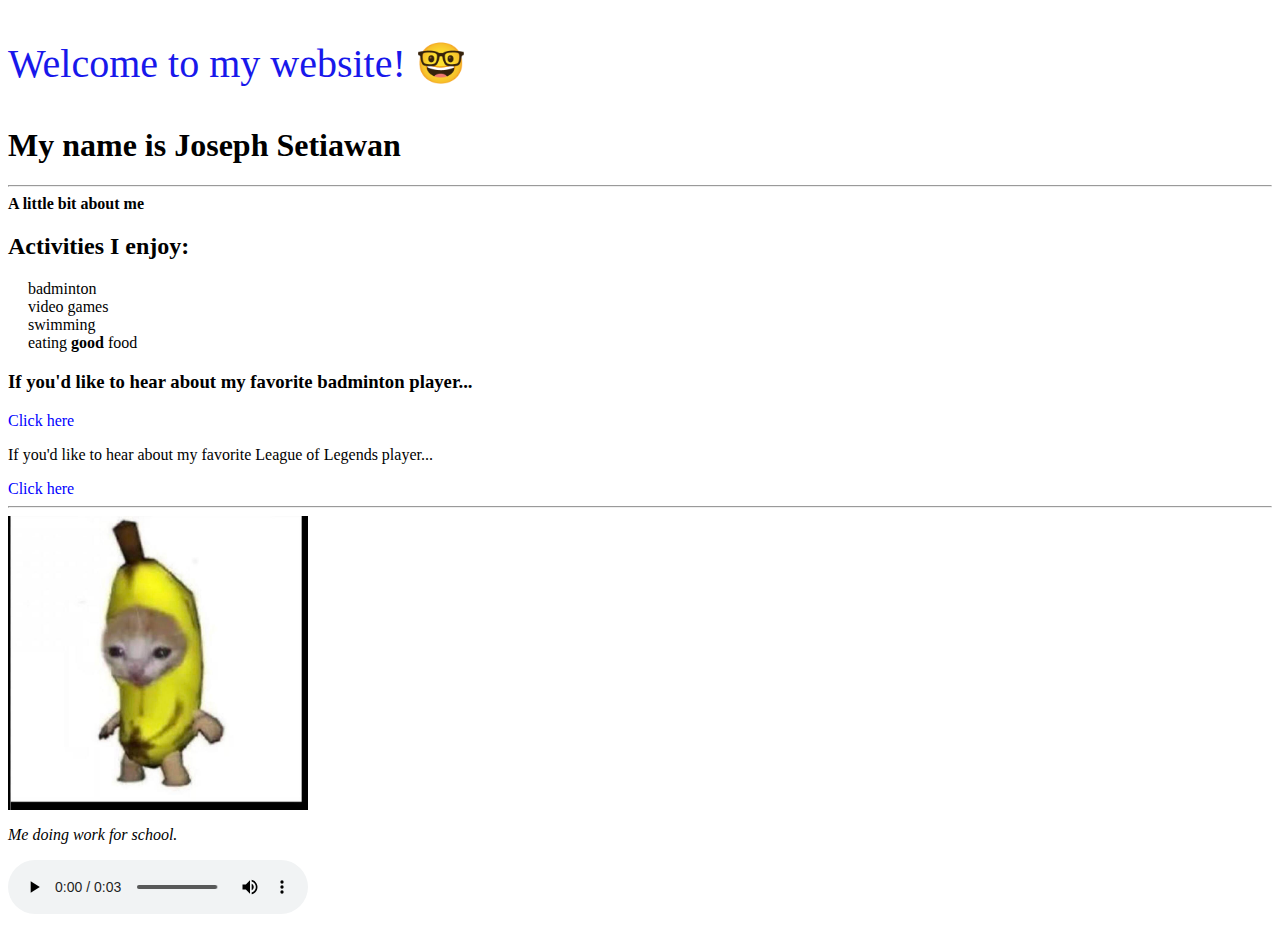
<file: index.html>
<!DOCTYPE html>
<html>

<head>
    <meta charset="UTF-8">
    <meta name="viewport" content="width=device-width, initial-scale=1">
    <title>Joe's website</title>
    <link rel="stylesheet" type="text/css" href="styles.css">
</head>

<body>
    <header>
        <p class="welcome-text">Welcome to my website! 🤓</p>
        <h1>My name is Joseph Setiawan</h1>
    </header>
    <hr>

    <b>A little bit about me</b>

    <section>

        <h2>Activities I enjoy:</h2>
        <ul class="activity-list">
            <li>badminton</li>
            <li>video games</li>
            <li>swimming</li>
            <li>eating <strong>good</strong> food</li>
        </ul>
    </section>

    <h3>If you'd like to hear about my favorite badminton player...</h3>
    <a href="Momota.html" class="link">Click here</a>

    <p>If you'd like to hear about my favorite League of Legends player...</p>
    <a href="Faker.html" class="link">Click here</a>
    <hr>
    
    <div class="image-container">
    <img src="bananacat.jpeg" alt="Cat Image" class="cat-image" />
    <img src="cat.jpeg" alt="Banana Image" class="overlay">
    </div>

    <p class="school-work">Me doing work for school.</p>

    <audio controls>
        <source src="banana-cat-made-with-Voicemod-technology.mp3" type="audio/mp3">

    </audio>
</body>

</html>
</file>
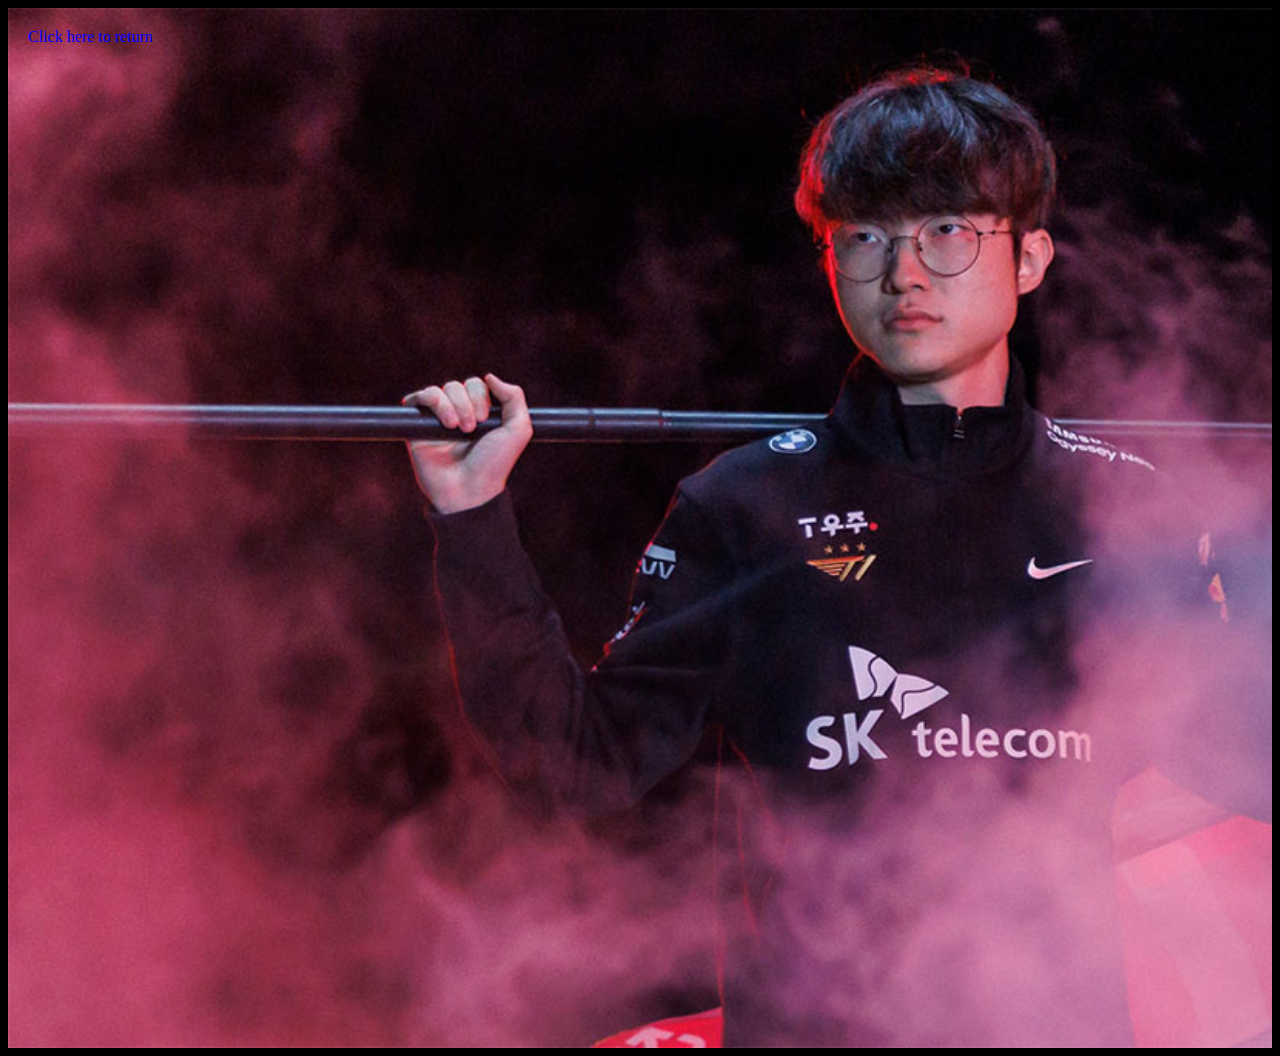
<file: Faker.html>
<!DOCTYPE html>
<html>

<head>
    <meta charset="UTF-8">
    <meta name="viewport" content="width=device-width, initial-scale=1.0">
    <title>Faker</title>
    <link rel="stylesheet" type="text/css" href="faker.css">
</head>

<body>
    <div class="container">
        <div>
            <a href="index.html" class="return-link">Click here to return</a>
        </div>

        <hr class="custom-hr">
        <h4 class="title">The Demon King: Faker</h4>
        <div class="mobile-title">
            <h4>The Demon King: Faker</h4>
        </div>
        <hr class="custom-hr">

        <div class = "slide-in-bottom">
        <p>
            Faker is the greatest League of Legends player to ever exist. <br> 

            He is known as the mid lane ace of T1, formerly known as SK Telecom T1.  <br>
            He has won 3 World Championship titles (2013, 2015, and 2016) <br>
            and 10 League of Legends Champions Korea (LCK) titles.
        </p>

        <h5>SKT 2013 World Championship Team</h5>
        <table class="custom-table">
            <tr>
                <th>Top</th>
                <th>Jungle</th>
                <th>Mid</th>
                <th>ADC</th>
                <th>Support</th>
            </tr>
            <tr>
                <td>Impact</td>
                <td>Bengi</td>
                <td>Faker</td>
                <td>Piglet</td>
                <td>PoohManDu</td>
            </tr>
        </table>
        <br>

        <h1>SKT 2015 World Championship Team</h1>
        <table class="custom-table">
            <tr>
                <th>Top</th>
                <th>Jungle</th>
                <th>Mid</th>
                <th>ADC</th>
                <th>Support</th>
            </tr>
            <tr>
                <td>MaRin</td>
                <td>Bengi</td>
                <td>Faker</td>
                <td>Bang</td>
                <td>Wolf</td>
            </tr>
        </table>
        <br>

        <h2>SKT 2016 World Championship Team</h2>
        <table class="custom-table">
            <tr>
                <th>Top</th>
                <th>Jungle</th>
                <th>Mid</th>
                <th>ADC</th>
                <th>Support</th>
            </tr>
            <tr>
                <td>Duke</td>
                <td>Bengi</td>
                <td>Faker</td>
                <td>Bang</td>
                <td>Wolf</td>
            </tr>
        </table>
    </div>
    </div>
</body>

</html>
</file>
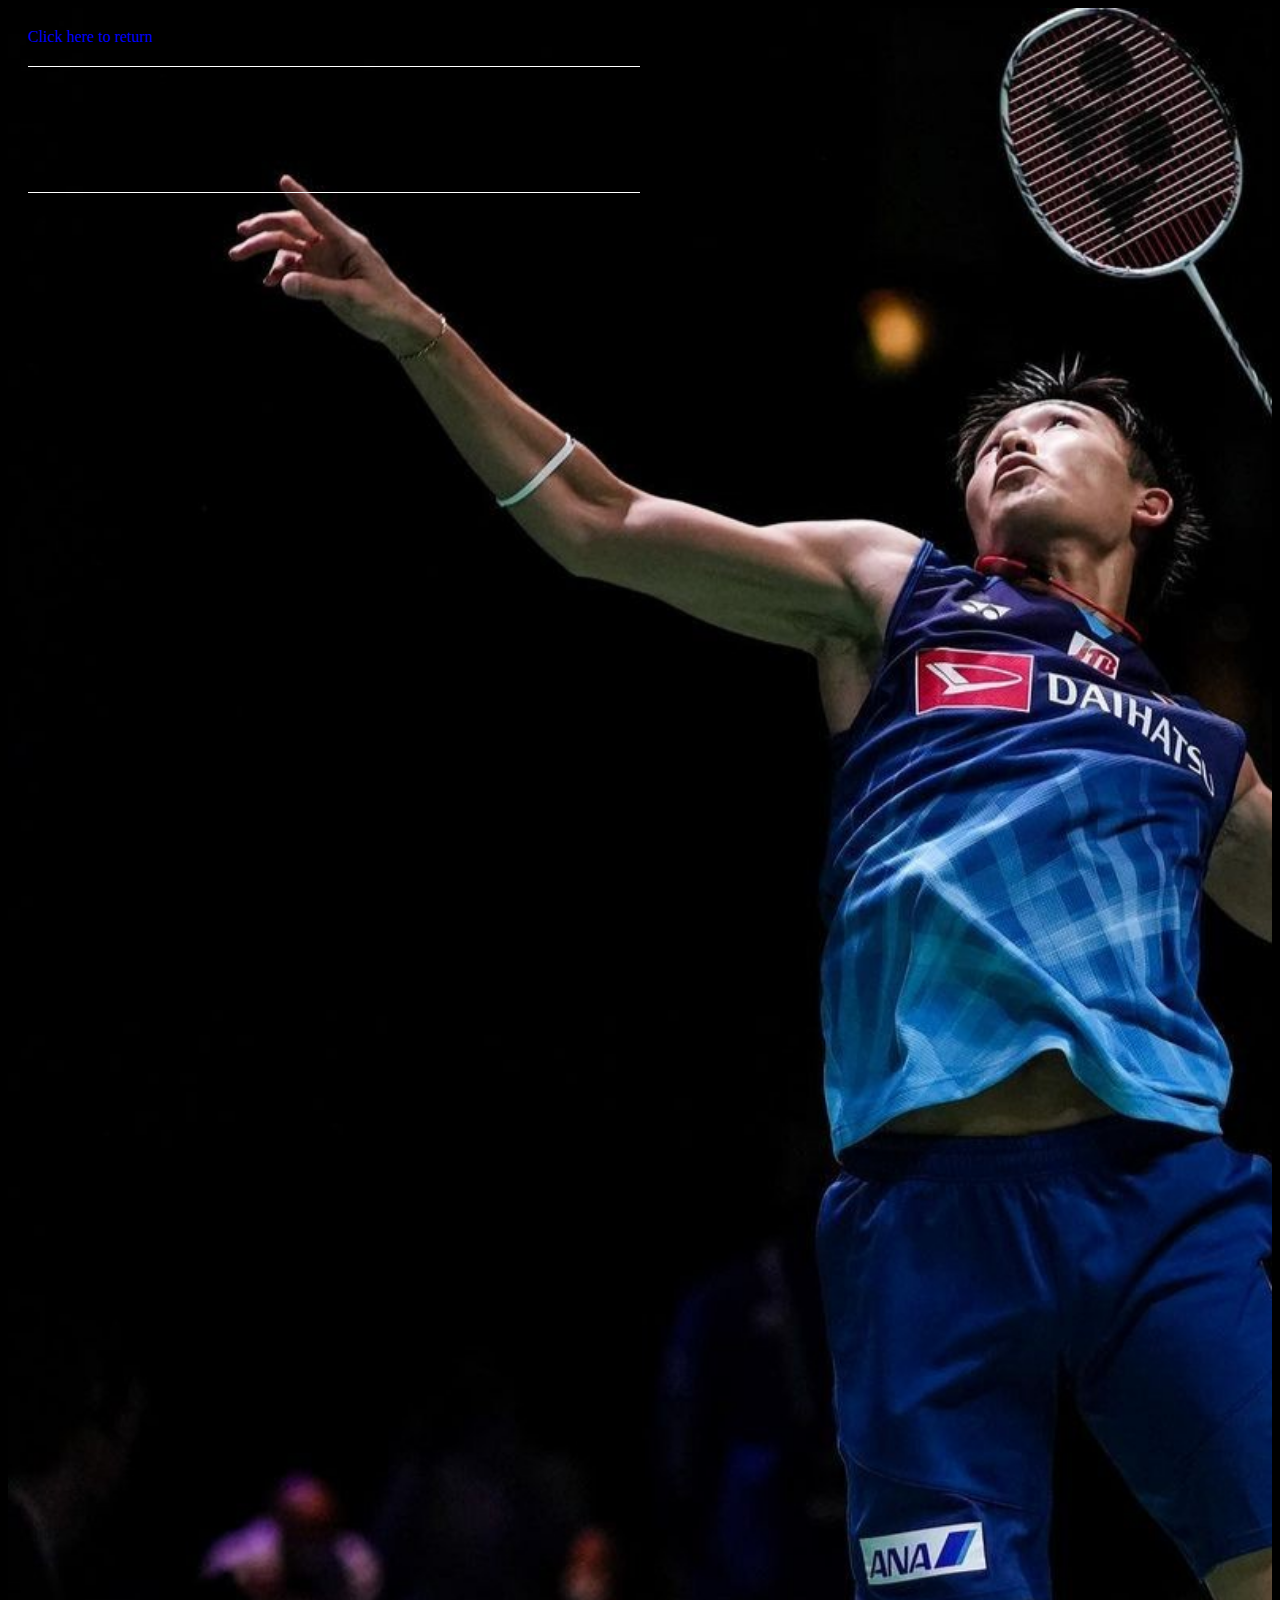
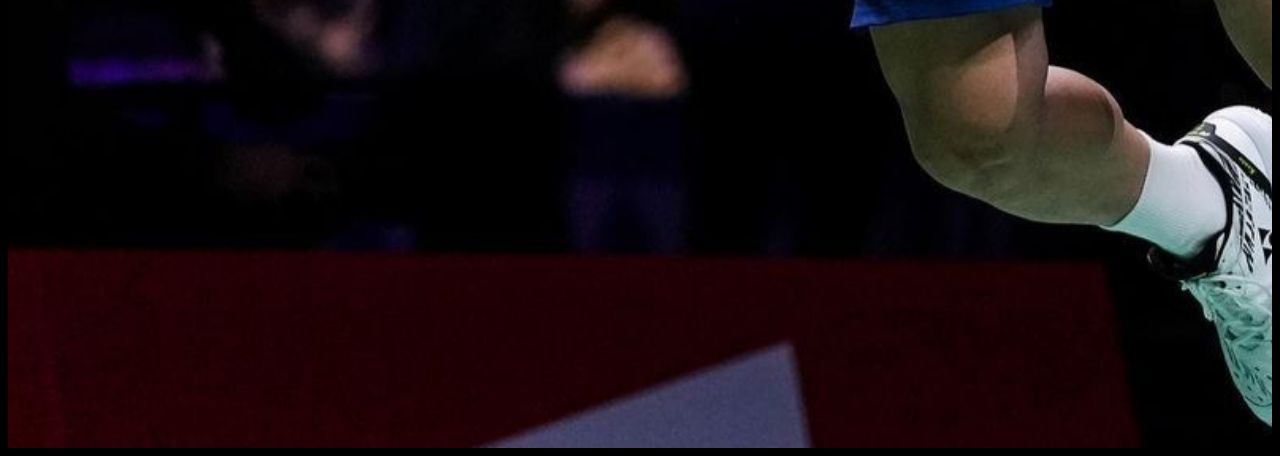
<file: Momota.html>
<!DOCTYPE html>
<html>

<head>
    <meta charset="UTF-8">
    <meta name="viewport" content="width=device-width, initial-scale=1.0">
    <title>Kento Momota</title>
    <link rel="stylesheet" type="text/css" href="momota.css">
</head>

<body>
    <div class="container">
        <div>
            <a href="index.html" class="return-link">Click here to return</a>
        </div>

        <hr class="custom-hr">
        <h1 class="title">The King: Kento Momota</h1>
        <div class="mobile-title">
            <h4>The King: <br> Kento Momota</h4>
        </div>
        <hr class="custom-hr">
        
        <div class = "slide-in-bottom">
        <p>
            Kento Momota is the most decorated badminton player to hail from Japan. <br>

            He is known for his precise shot selection, court control, defense, and unrivaled netplay. <br>
            Momota entered into Guinness Book of World Records for "The most badminton men's singles titles in a season", <br>
            for his achievements by winning 11 titles in the 2019 season. <br>
            Unfortunately, he was involved in a fatal car crash in 2020 that killed the driver and Momota was seriously injured. <br>
            In addition, COVID-19 and further injuries have resulted in him underperforming and not in form. <br>
            However, the King will recover and return to reclaim his throne. <br>
            Below is his list of achievements during his time as a professional player.
        </p>
        
        <dl class="achievement-list">
            <dt><strong>World Championships</strong></dt>
            <dd><img src="gold.jpeg" alt="Gold Medal" class="medal-icon" /> 2018 Nanjing</dd>
            <dd><img src="gold.jpeg" alt="Gold Medal" class="medal-icon" /> 2019 Basel</dd>
            <dd><img src="bronze.jpeg" alt="Bronze Medal" class="medal-icon" /> 2015 Jakarta</dd>
          
            <dt><strong>Sudirman Cup</strong></dt>
            <dd><img src="silver.jpeg" alt="Silver Medal" class="medal-icon" /> 2015 Dongguan</dd>
            <dd><img src="silver.jpeg" alt="Silver Medal" class="medal-icon" /> 2019 Nanning</dd>
            <dd><img src="silver.jpeg" alt="Silver Medal" class="medal-icon" /> 2021 Vantaa</dd>
          
            <dt><strong>Thomas Cup</strong></dt>
            <dd><img src="gold.jpeg" alt="Gold Medal" class="medal-icon" /> 2014 New Delhi</dd>
            <dd><img src="silver.jpeg" alt="Silver Medal" class="medal-icon" /> 2018 Bangkok</dd>
            <dd><img src="bronze.jpeg" alt="Bronze Medal" class="medal-icon" /> 2020 Aarhus</dd>
            <dd><img src="bronze.jpeg" alt="Bronze Medal" class="medal-icon" /> 2022 Bangkok</dd>
          
            <dt><strong>Asian Games</strong></dt>
            <dd><img src="bronze.jpeg" alt="Bronze Medal" class="medal-icon" /> 2018 Jakarta–Palembang</dd>
          
            <dt><strong>Asian Championships</strong></dt>
            <dd><img src="gold.jpeg" alt="Gold Medal" class="medal-icon" /> 2018 Wuhan</dd>
            <dd><img src="gold.jpeg" alt="Gold Medal" class="medal-icon" /> 2019 Wuhan</dd>
          
            <dt><strong>Asia Team Championships</strong></dt>
            <dd><img src="silver.jpeg" alt="Silver Medal" class="medal-icon" /> 2016 Hyderabad </dd>
        </dl>

        <form>
            <label for="name" class="favorite-player-label">Who is your favorite badminton player?:</label><br>
            <input type="text" id="name" name="name" class="favorite-player-input">
            <button class="button">Enter</button>
        </form>
    </div>
    </div>
</body>

</html>
</file>
<file: styles.css>
/* External CSS styles */

.welcome-text {
    color: rgb(24, 24, 235);
    font-size: 40px;
}

.activity-list {
    list-style: none;
    padding: 0;
}

.activity-list li {
    margin-left: 20px;
}

.link {
    text-decoration: none;
    color: blue;
}

.cat-image {
    max-width: 100%;
    height: auto;
}

.school-work {
    font-style: italic;
}

.image-container {
    position: relative;
    width: 300px; /* Adjust the width and height as needed */
    height: auto;
    overflow: hidden;
}

.image-container img {
    width: 100%;
    height: auto;
    display: block;
}

.overlay {
    position: absolute;
    top: 0;
    left: 0;
    opacity: 0; /* Initially hidden */
    transition: opacity 0.3s; /* Add a smooth transition effect */
}

.image-container:hover .overlay {
    opacity: 1; /* Show on hover */
}

img:hover {
    /* Start the shake animation and make the animation last for 0.5 seconds */
    animation: shake 0.5s;
  
    /* When the animation is finished, start again */
    animation-iteration-count: infinite;
  }

  @keyframes shake {
    0% { transform: translate(1px, 1px) rotate(0deg); }
    10% { transform: translate(-1px, -2px) rotate(-1deg); }
    20% { transform: translate(-3px, 0px) rotate(1deg); }
    30% { transform: translate(3px, 2px) rotate(0deg); }
    40% { transform: translate(1px, -1px) rotate(1deg); }
    50% { transform: translate(-1px, 2px) rotate(-1deg); }
    60% { transform: translate(-3px, 1px) rotate(0deg); }
    70% { transform: translate(3px, 1px) rotate(-1deg); }
    80% { transform: translate(-1px, -1px) rotate(1deg); }
    90% { transform: translate(1px, 2px) rotate(0deg); }
    100% { transform: translate(1px, -2px) rotate(-1deg); }
  }
</file>
<file: faker.css>
/* External CSS styles */

/* CSS for desktop title (hidden on mobile) */
.title {
    font-size: 50px;
}

/* CSS for mobile title (hidden by default) */
.mobile-title {
    display: none;
}

body {
    background-color: black;
    color: white; /* Set text color to white or another contrasting color */
}

.container {
    background-image: url('Faker.jpg'); 
    background-size: cover;
    background-repeat: no-repeat;
    color: white; 
    padding: 20px; 
    height:1000px; 
    margin: 0;
}

.title {
    position: relative;
    width: 100%;
    opacity: 0;
    white-space: nowrap;
    overflow: hidden;
    animation: slideAndFadeText 1.5s linear forwards; /* Adjust the duration as needed */
}

@keyframes slideAndFadeText {
    0% {
        opacity: 0;
        margin-left: -5%;
    }
    100% {
        opacity: 1;
        margin-left: 0;
    }
}

.slide-in-bottom {
    opacity: 0;
    margin-top: 25%;
    animation: slideFromBottom 3s forwards;
    animation-delay: 2s;
  }
  
  @keyframes slideFromBottom {
    0% {
      opacity: 0;
      margin-top: 20%;
    }
    100% {
      opacity: 1;
      margin-top: 1.5%;
    }
  }

h1, h2, h5 {
    font-size: 13.5px; /* Set the desired font size */
    font-weight: bold; /* Remove any bold styling */
}

.custom-hr {
    width: 0; 
    border: none; 
    border-top: 1px solid white; 
    margin: 20px 0 auto; 
    animation: growWidth 2s ease-out forwards;
}

@keyframes growWidth {
    from {
        width: 0;
        opacity:0;
    }
    to {
        width: 35%; /* Adjust to the desired width */
        opacity:1;
    }
}

.title {
    font-size: 50px;
}

.return-link {
    text-decoration: none;
    color: blue;
}

.custom-table {
    border-collapse: collapse;
    width: 60%; /* Adjust the width as needed */
    max-width: 400px; /* Set a maximum width to prevent stretching */
}

.custom-table th, .custom-table td {
    border: 1px solid white;
    padding: 8px;
    text-align: left;
}

@media (max-width: 900px) {
    .container {
        background-image: url('fakermobile.jpg'); 
        background-size: contain;
        background-attachment: fixed;
        background-position-y:35%;
    }
    .title {
        display: none;
    }

    .mobile-title {
        display: block;
        font-size: 8vw; /* Adjust font size for mobile title */
        animation: slideAndFadeText 2s linear forwards;
    }
}
</file>
<file: momota.css>
html {
    scroll-behavior: smooth;
  }

body {
    background-color: black;
    color: white; /* Set text color to white or another contrasting color */
}

.container {
    background-image: url('Smash.jpeg');
    background-size: cover;
    background-repeat: no-repeat;
    color: white;
    padding: 20px;
    height:2000px;
    margin: 0;
}

.title {
    position: relative;
    width: 100%;
    opacity: 0;
    white-space: nowrap;
    overflow: hidden;
    animation: slideAndFadeText 1.5s linear forwards; /* Adjust the duration as needed */
}

.mobile-title {
    display: none;
}

@keyframes slideAndFadeText {
    0% {
        opacity: 0;
        margin-left: -5%;
    }
    100% {
        opacity: 1;
        margin-left: 0;
    }
}

.slide-in-bottom {
    opacity: 0;
    margin-top: 25%;
    animation: slideFromBottom 3s forwards;
    animation-delay: 2s;
  }
  
  @keyframes slideFromBottom {
    0% {
      opacity: 0;
      margin-top: 25%;
    }
    100% {
      opacity: 1;
      margin-top: 1.5%;
    }
  }
  
.right-align {
    float: right;
    margin-left: 10px;
}

.image-size {
    width: 500px;
    height: auto;
}

.custom-hr {
    width: 0%;
    border: none;
    border-top: 1px solid white;
    margin: 20px 0 auto;
    animation: growWidth 2s ease-out forwards;
}

@keyframes growWidth {
    from {
        width: 0;
    }
    to {
        width: 50%; /* Adjust to the desired width */
    }
}

.title {
    font-size: 50px;
}

/* External CSS styles */

.return-link {
    text-decoration: none;
    color: blue;
}

.title {
    font-size: 50px;
}


.custom-hr {
    width: 50%;
    border: none;
    border-top: 1px solid white;
    margin: 20px 0 auto;
}

.achievement-list {
    list-style: none;
}

.medal-icon {
    width: 17px;
    height: 17px;
    vertical-align: top;
    margin-right: 5px;
}

.favorite-player-label {
    font-weight: bold;
}

.favorite-player-input {
    width: 200px;
}

img {
    max-width: 100%;
    height: auto;
    width: auto; /* ie8 */
}

.button {
    display: inline-block;
    padding: 10px 15px;
    font-size: 15px;
    cursor: pointer;
    text-align: center;
    text-decoration: none;
    outline: none;
    color: #fff;
    background-color: #2f6fdd;
    border: none;
    border-radius: 10px;
    box-shadow: 0 5px #999;
  }
  
  .button:hover {background-color: #69a1ef}
  
  .button:active {
    background-color: #03307c;
    box-shadow: 0 3px #666;
    transform: translateY(4px);
  }

  @media (max-width: 900px) {
    .container {
        background-size: contain; /* Change background size for smaller screens */
        background-attachment: fixed;
        position: -webkit-sticky; /* Safari */
        position: sticky;
        height: 1500px;
    }

    .title {
        display: none;
    }

    .mobile-title {
        display: block;
        font-size: 8vw; /* Adjust font size for mobile title */
        animation: slideAndFadeText 2s linear forwards;
    }
}
</file>
